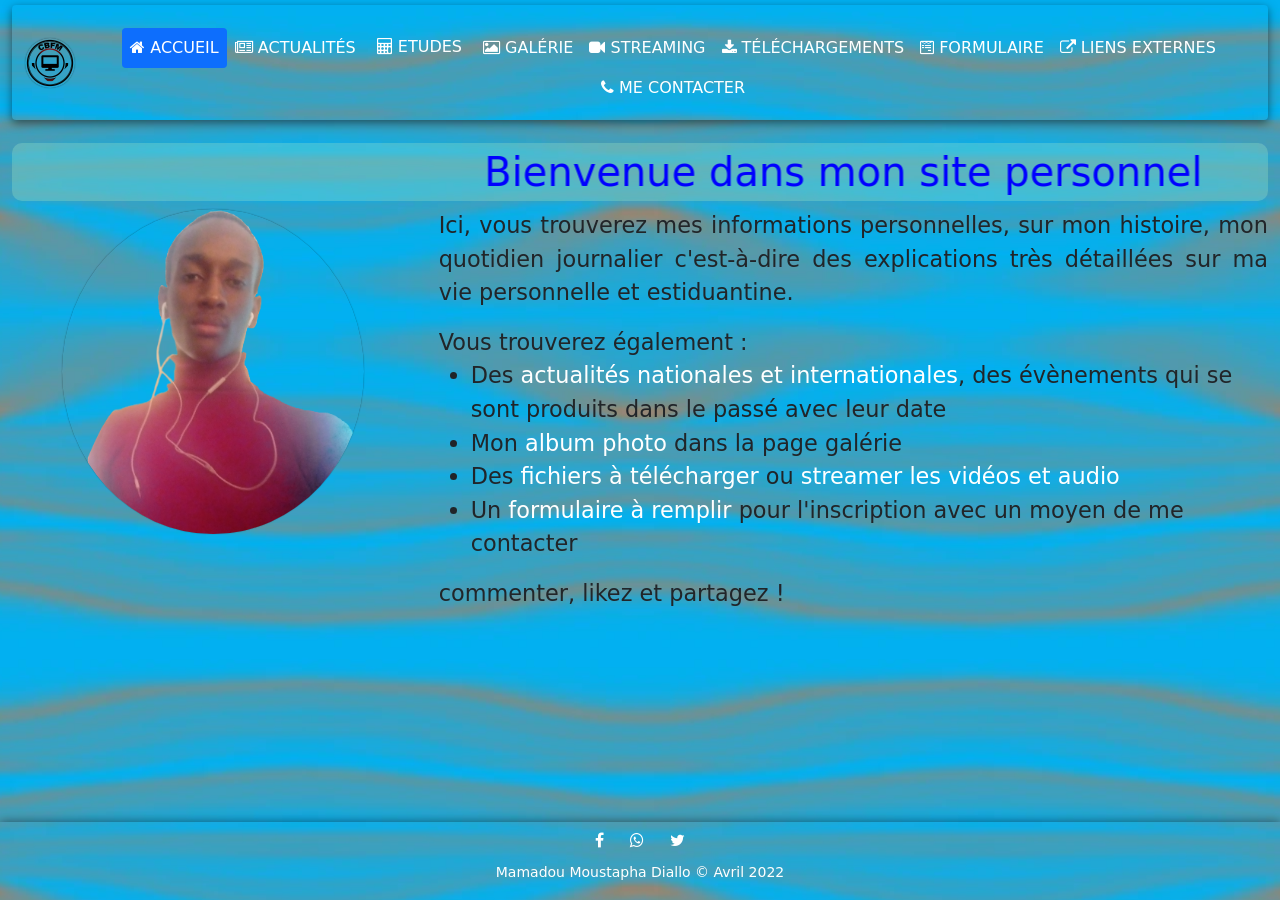
<file: index.html>
<!DOCTYPE html>
<html lang="en">
<head>
    <meta charset="UTF-8">
    <meta http-equiv="X-UA-Compatible" content="IE=edge">
    <meta name="viewport" content="width=device-width, initial-scale=1.0">
    <link rel="shortcut icon" href="images/logo.png" type="image/x-icon">

    <link rel="stylesheet" href="css/bootstrap.css">
    <link rel="stylesheet" href="css/all.css">
    <link rel="stylesheet" href="css/font-awesome.min.css">
    <link rel="stylesheet" href="css/common.css">
    <link rel="stylesheet" href="css/index.css">
    <title>Accueil</title>
</head>
<body>
    <header class="container-fluid fixed-top">
        <nav class="navbar navbar-expand-md">
            <!-- button d'toggle du menu -->
            <div class="navbar-brand"><div><img src="images/logo.png" width="50"></div></div>
            <button class="align-self-center btn navbar-toggler" data-bs-target="#navigationPanel" data-bs-toggle="collapse" aria-expanded="false"><i class="fa fa-bars"></i></button>
            <!-- menu de navigation -->
            <ul class="nav navbar-nav collapse navbar-collapse nav-pills justify-content-md-center flex-xs-nowrap align-items-start" id="navigationPanel">
                <li class="nav-item"><a href="pages/index.html" class="nav-link active"><i class="fa fa-home"></i> Accueil</a></li>
                <li class="nav-item"><a href="pages/actualites.html" class="nav-link"><i class="fa fa-newspaper-o"></i> Actualités</a></li>
                <li class="nav-item">
                    <div class="dropdown">
                        <button class="btn dropdown-" role="button" data-bs-toggle="dropdown" aria-expanded="false" aria-haspopup="true"><i class="fa fa-calculator"></i> Etudes</button>
                        <div class="dropdown-menu megamenu">
                            <a href="pages/vie_estudiantine.html" class="dropdown-item"><i class="fa fa-group"></i> Vie estudiantine</a>
                            <a href="pages/etudes_experiences.html" class="dropdown-item"><i class="fa fa-user-graduate"></i> Etudes et expériences</a>
                            <a href="pages/progression.html" class="dropdown-item"><i class="fa fa-accessible-icon"></i> Progression</a>
                        </div>
                    </div>
                </li>
                <li class="nav-item"><a href="pages/galerie.html" class="nav-link"><i class="fa fa-photo"></i> Galérie</a></li>
                <li class="nav-item"><a href="pages/audio_visuel.html" class="nav-link"><i class="fa fa-video-camera"></i> Streaming</a></li>
                <li class="nav-item"><a href="pages/telecharger.html" class="nav-link"><i class="fa fa-download"></i> Téléchargements</a></li>
                <li class="nav-item"><a href="pages/formulaire.html" class="nav-link"><i class="fa fa-wpforms"></i> Formulaire</a></li>
                <li class="nav-item"><a href="pages/liens.html" class="nav-link"><i class="fa fa-external-link"></i> Liens externes</a></li>
                <li class="nav-item"><a href="pages/contact.html" class="nav-link"><i class="fa fa-phone"></i> Me contacter</a></li>
            </ul>
        </nav>
    </header>
    <main class="container-fluid">
        <div>
            <h1><marquee behavior="alternate" direction="">Bienvenue dans mon site personnel</marquee></h1>
        </div>
        <div class="row">
            <div class="col-lg-4 profile">
                <img class="d-sm-none w-50" src="images/profile.png" alt="Mamadou Moustapha Diallo">
                <img class="d-none d-sm-block d-lg-none w-25" src="images/profile.png" alt="Mamadou Moustapha Diallo">
                <img class="d-none d-lg-block w-75" src="images/profile.png" alt="Mamadou Moustapha Diallo">
                
            </div>
            <div class="col-lg-8">
                <p>Ici, vous trouverez mes informations personnelles, sur mon histoire, mon quotidien journalier c'est-à-dire des explications très détaillées sur ma vie personnelle et estiduantine.</p>
                Vous trouverez également : 
                <ul class="list">
                    <li>Des <a href="pages/actualites.html">actualités nationales et internationales</a>, des évènements qui se sont produits dans le passé avec leur date</li>
                    <li>Mon <a href="pages/galerie.html">album photo</a> dans la page galérie</li>
                    <li>Des <a href="pages/telecharger.html">fichiers à télécharger</a> ou <a href="pages/audio_visuel.html">streamer les vidéos et audio</a></li>
                    <li>Un <a href="pages/formulaire.html">formulaire à remplir</a> pour l'inscription avec un moyen de me contacter</li>
                </ul>
                 <p>commenter, likez et partagez !</p>
            </div>
        </div>
        
    </main>
    <footer class="container-fluid">
        <div class="container">
            <div class="d-flex justify-content-center">
                <a target="_blank" href="http://facebook.com/moustaphaotf" class="btn"><i class="fa fa-facebook"></i></a>
                <a target="_blank" href="http://wa.me/qr/R5YHMIT6R3DB8O1" class="btn"><i class="fa fa-whatsapp"></i></a>
                <a target="_blank" href="http://twitter.com/sumptring" class="btn"><i class="fa fa-twitter"></i></a>
            </div>
            <div class="d-flex justify-content-center align-items center">
                <p><small>Mamadou Moustapha Diallo &copy; Avril 2022</small></p>
            </div>
        </div>
    </footer>
    <div class="goto-top"><button class="btn" role="button"><i class="fa fa-angle-double-up"></i></button></div>

    <script src="js/jquery-3.6.0.js"></script>
    <script src="js/bootstrap.js"></script>
    <script src="js/script.js"></script>
</body>
</html>
</file>
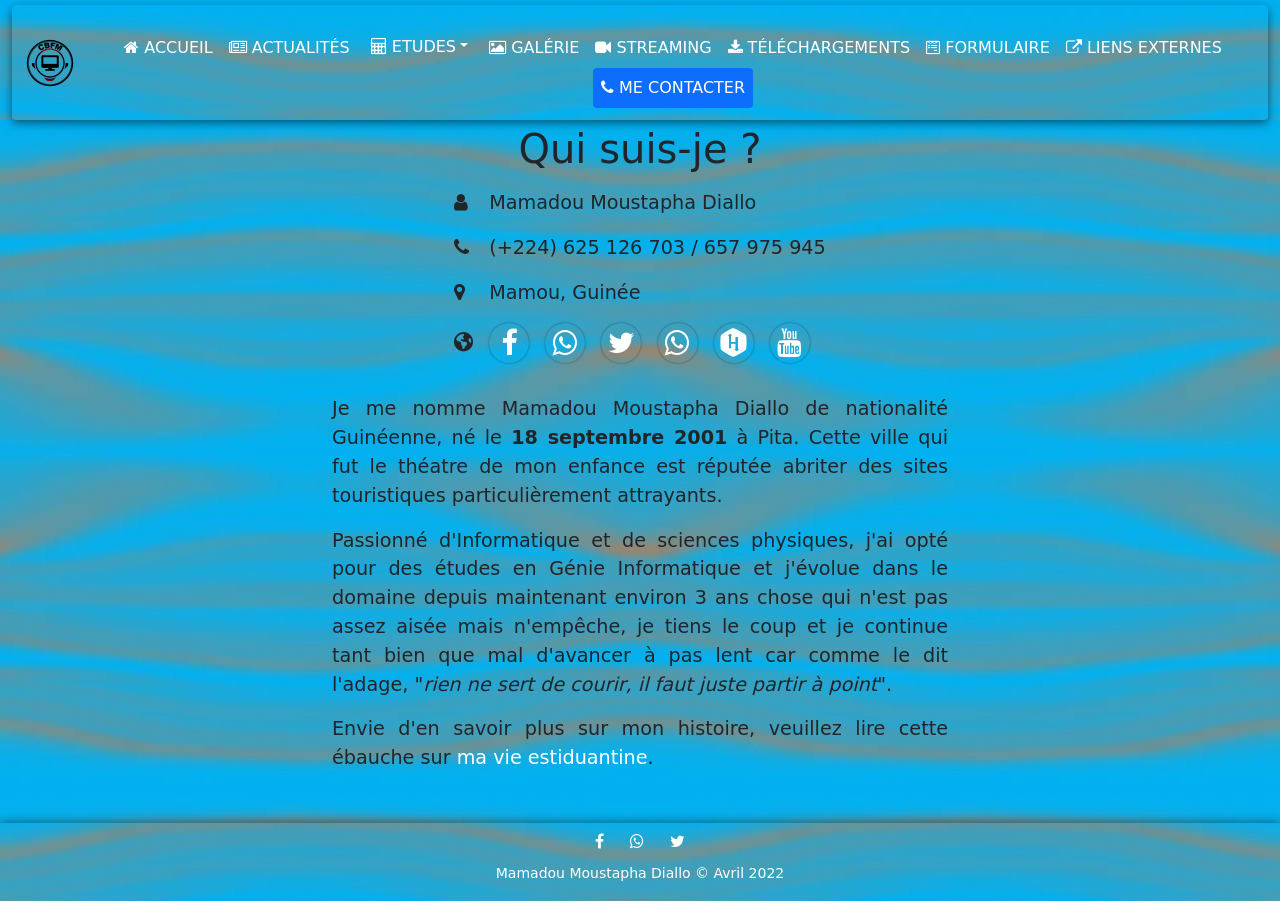
<file: pages/contact.html>
<!DOCTYPE html>
<html lang="en">
<head>
    <meta charset="UTF-8">
    <meta http-equiv="X-UA-Compatible" content="IE=edge">
    <meta name="viewport" content="width=device-width, initial-scale=1.0">
    <link rel="shortcut icon" href="../images/favicons/phone.png" type="image/x-icon">

    <link rel="stylesheet" href="../css/bootstrap.css">
    <link rel="stylesheet" href="../css/all.css">
    <link rel="stylesheet" href="../css/font-awesome.min.css">
    <link rel="stylesheet" href="../css/common.css">
    <link rel="stylesheet" href="../css/contact.css">
    <title>Contactez-moi</title>
</head>
<body>
    <header class="container-fluid fixed-top">
        <nav class="navbar navbar-expand-md">
            <div class="navbar-brand"><img src="../images/logo.png" width="50" alt=""></div>
            <!-- button d'toggle du menu -->
            <button class="align-self-start btn navbar-toggler" data-bs-target="#navigationPanel" data-bs-toggle="collapse" aria-expanded="false"><i class="fa fa-bars"></i></button>

            <!-- menu de navigation -->
            <ul class="nav navbar-nav collapse navbar-collapse nav-pills justify-content-md-center flex-xs-nowrap align-items-start" id="navigationPanel">
                <li class="nav-item"><a href="../index.html" class="nav-link"><i class="fa fa-home"></i> Accueil</a></li>
                <li class="nav-item"><a href="actualites.html" class="nav-link"><i class="fa fa-newspaper-o"></i> Actualités</a></li>
                <li class="nav-item">
                    <div class="dropdown">
                        <button class="btn dropdown-toggle" role="button" data-bs-toggle="dropdown" aria-expanded="false" aria-haspopup="true"><i class="fa fa-calculator"></i> Etudes</button>
                        <div class="dropdown-menu megamenu">
                            <a href="vie_estudiantine.html" class="dropdown-item"><i class="fa fa-group"></i> Vie estudiantine</a>
                            <a href="etudes_experiences.html" class="dropdown-item"><i class="fa fa-user-graduate"></i> Etudes et expériences</a>
                            <a href="progression.html" class="dropdown-item"><i class="fa fa-accessible-icon"></i> Progression</a>
                        </div>
                    </div>
                    
                </li>
                <li class="nav-item"><a href="galerie.html" class="nav-link"><i class="fa fa-photo"></i> Galérie</a></li>
                <li class="nav-item"><a href="audio_visuel.html" class="nav-link"><i class="fa fa-video-camera"></i> Streaming</a></li>
                <li class="nav-item"><a href="telecharger.html" class="nav-link"><i class="fa fa-download"></i> Téléchargements</a></li>
                <li class="nav-item"><a href="formulaire.html" class="nav-link"><i class="fa fa-wpforms"></i> Formulaire</a></li>
                <li class="nav-item"><a href="liens.html" class="nav-link"><i class="fa fa-external-link"></i> Liens externes</a></li>
                <li class="nav-item"><a href="contact.html" class="nav-link active"><i class="fa fa-phone"></i> Me contacter</a></li>
            </ul>
        </nav>
    </header>
    <main class="container-fluid">
        <div class="row">
            <div class="offset-sm-2 col-sm-8 offset-lg-3 col-lg-6 d-flex flex-column align-items-center justify-content-center">
                <h1>Qui suis-je ?</h1>
                <table class="table">
                    <tr>
                        <td><i class="fa fa-user"></i></td>
                        <td>Mamadou Moustapha Diallo</td>
                    </tr>
                    <tr>
                        <td><i class="fa fa-phone"></i></td>
                        <td>(+224) 625 126 703 / 657 975 945</td>
                    </tr>
                    <tr>
                        <td><i class="fa fa-map-marker"></i></td>
                        <td>Mamou, Guinée</td>
                    </tr>
                    <tr>
                        <td><i class="fa fa-earth"></i></td>
                        <td class="reseaux">
                            <a target="_blank" class="btn" href="http://facebook.com/moustaphaotf"><i class="fa fa-facebook-f"></i></a>
                            <a target="_blank" class="btn" href="http://wa.me/qr/R5YHMIT6R3DB8O1"><i class="fa fa-whatsapp"></i></a>
                            <a target="_blank" class="btn" href="http://twitter.com/sumptring"><i class="fa fa-twitter"></i></a>
                            <a target="_blank" class="btn" href="http://wa.me/qr/R5YHMIT6R3DB8O1"><i class="fa fa-whatsapp"></i></a>
                            <a target="_blank" class="btn" href="http://hackerrank.com/sumptring"><i class="fa fa-hackerrank"></i></a>
                            <a target="_blank" class="btn" href="http://youtube.com/channel/UCf9JPOTQ2QUDels4JzWEiw"><i class="fa fa-youtube"></i></a>
                        </td>
                    </tr>
                </table>
                <div class="resume py-4">
                    <p>
                        Je me nomme Mamadou Moustapha Diallo de nationalité Guinéenne, né le <strong>18 septembre 2001</strong> à Pita.
                        Cette ville qui fut le théatre de mon enfance est réputée abriter des sites touristiques particulièrement attrayants.
                    </p>
                    <p>
                        Passionné d'Informatique et de sciences physiques, j'ai opté pour des études en Génie Informatique et j'évolue dans le domaine
                        depuis maintenant environ 3 ans chose qui n'est pas assez aisée mais n'empêche, je tiens le coup et je
                        continue tant bien que mal d'avancer à pas lent car comme le dit l'adage, "<em>rien ne sert de courir, il faut juste partir à point</em>".
                    </p>
                    <p>
                        Envie d'en savoir plus sur mon histoire, veuillez lire cette ébauche sur <a href="vie_estudiantine.html">ma vie estiduantine</a>.
                    </p>
                </div>
            </div>
        </div>
    </main>
    <footer class="container-fluid">
        <div class="container">
            <div class="d-flex justify-content-center">
                <a target="_blank" href="http://facebook.com/moustaphaotf" class="btn"><i class="fa fa-facebook"></i></a>
                <a target="_blank" href="http://wa.me/qr/R5YHMIT6R3DB8O1" class="btn"><i class="fa fa-whatsapp"></i></a>
                <a target="_blank" href="http://twitter.com/sumptring" class="btn"><i class="fa fa-twitter"></i></a>
            </div>
            <div class="d-flex justify-content-center align-items center">
                <p><small>Mamadou Moustapha Diallo &copy; Avril 2022</small></p>
            </div>
        </div>
    </footer>
    <div class="goto-top"><a href="#" class="btn" role="button"><i class="fa fa-angle-double-up"></i></a></div>
    
    <script src="../js/jquery-3.6.0.js"></script>
    <script src="../js/bootstrap.min.js"></script>
    <script src="../js/script.js"></script>
</body>
</html>
</file>
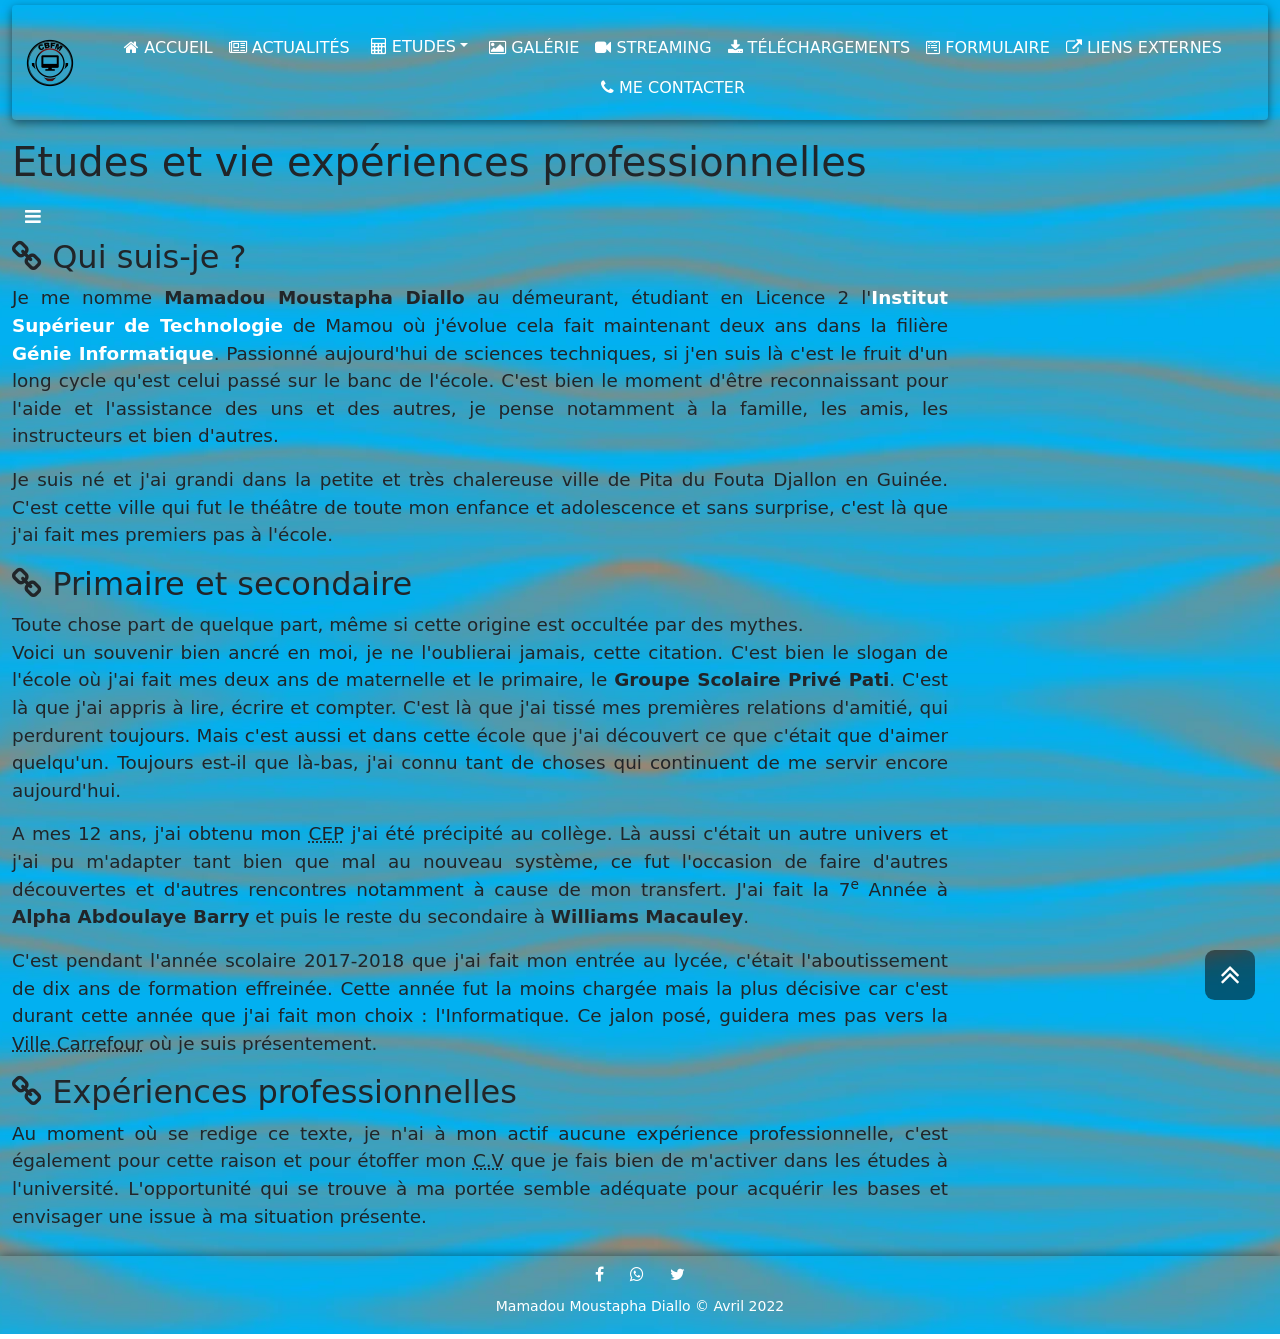
<file: pages/etudes_experiences.html>
<!DOCTYPE html>
<html lang="en">
<head>
    <meta charset="UTF-8">
    <meta http-equiv="X-UA-Compatible" content="IE=edge">
    <meta name="viewport" content="width=device-width, initial-scale=1.0">
    <link rel="shortcut icon" href="../images/favicons/user-graduate.png" type="image/x-icon">

    <link rel="stylesheet" href="../css/bootstrap.css">
    <link rel="stylesheet" href="../css/all.css">
    <link rel="stylesheet" href="../css/font-awesome.min.css">
    <link rel="stylesheet" href="../css/common.css">
    <title>Etudes et vie professionnelle</title>
</head>
<body>
	<header class="container-fluid fixed-top">
		<nav class="navbar navbar-expand-md">
				<div class="navbar-brand"><img src="../images/logo.png" width="50" alt=""></div>
				<!-- button d'toggle du menu -->
				<button class="align-self-start btn navbar-toggler" data-bs-target="#navigationPanel" data-bs-toggle="collapse" aria-expanded="false"><i class="fa fa-bars"></i></button>

				<!-- menu de navigation -->
				<ul class="nav navbar-nav collapse navbar-collapse nav-pills justify-content-md-center flex-xs-nowrap align-items-start" id="navigationPanel">
						<li class="nav-item"><a href="../index.html" class="nav-link"><i class="fa fa-home"></i> Accueil</a></li>
						<li class="nav-item"><a href="actualites.html" class="nav-link"><i class="fa fa-newspaper-o"></i> Actualités</a></li>
						<li class="nav-item">
								<div class="dropdown">
										<button class="btn dropdown-toggle" role="button" data-bs-toggle="dropdown" aria-expanded="false" aria-haspopup="true"><i class="fa fa-calculator"></i> Etudes</button>
										<div class="dropdown-menu megamenu">
												<a href="vie_estudiantine.html" class="dropdown-item"><i class="fa fa-group"></i> Vie estudiantine</a>
												<a href="etudes_experiences.html" class="dropdown-item active"><i class="fa fa-user-graduate"></i> Etudes et expériences</a>
												<a href="progression.html" class="dropdown-item"><i class="fa fa-accessible-icon"></i> Progression</a>
										</div>
								</div>
								
						</li>
						<li class="nav-item"><a href="galerie.html" class="nav-link"><i class="fa fa-photo"></i> Galérie</a></li>
						<li class="nav-item"><a href="audio_visuel.html" class="nav-link"><i class="fa fa-video-camera"></i> Streaming</a></li>
						<li class="nav-item"><a href="telecharger.html" class="nav-link"><i class="fa fa-download"></i> Téléchargements</a></li>
						<li class="nav-item"><a href="formulaire.html" class="nav-link"><i class="fa fa-wpforms"></i> Formulaire</a></li>
						<li class="nav-item"><a href="liens.html" class="nav-link"><i class="fa fa-external-link"></i> Liens externes</a></li>
						<li class="nav-item"><a href="contact.html" class="nav-link"><i class="fa fa-phone"></i> Me contacter</a></li>
				</ul>
		</nav>
	</header>
    <main class="container-fluid">
			<h1>Etudes et vie expériences professionnelles</h1>
			<!-- menu -->
			<div class="d-flex">
				<button class="btn btn-menu" role="button" aria-expanded="false" data-bs-toggle="collapse" data-bs-target="#menu"><i class="fa fa-bars"></i></button>
				<ul class="menu nav navbar-nav collapse" id="menu">
					<li class="nav-item"><a href="#presentation" class="nav-link"><i class="fa fa-angle-right"></i> Présentation</a></li>
					<li class="nav-item"><a href="#primaire_secondaire" class="nav-link"><i class="fa fa-angle-right"></i> Primaire et Secondaire</a></li>
					<li class="nav-item"><a href="#experiences" class="nav-link"><i class="fa fa-angle-right"></i> Vie professionnelle</a></li>
				</ul>
			</div>
			<div class="row" id="presentation">
					<h2><i class="fa fa-link"></i> Qui suis-je ?</h2>
					<div class="col-lg-9">
							<p>
								Je me nomme <strong>Mamadou Moustapha Diallo</strong> au démeurant, étudiant en Licence 2 l'<strong><a href="http://istmamou.org">Institut Supérieur de Technologie</a></strong> de Mamou où j'évolue cela 
								fait maintenant deux ans dans la filière <strong><a href="http://www.wikipedia.org/wiki/genie_informatique">Génie Informatique</a></strong>. Passionné aujourd'hui de sciences techniques, si j'en suis là
								c'est le fruit d'un long cycle qu'est celui passé sur le banc de l'école. C'est bien le moment d'être reconnaissant pour l'aide et l'assistance des uns et des autres, je pense notamment à la famille, les amis, les instructeurs et bien d'autres.
							</p>
							<p>
								Je suis né et j'ai grandi dans la petite et très chalereuse ville de Pita du Fouta Djallon en Guinée. C'est cette ville qui fut le théâtre de toute mon enfance et adolescence et sans surprise, c'est là que j'ai fait mes premiers pas à l'école.
							</p>
					</div>
					<aside class="col-lg-3">

					</aside>
			</div> 
			<div class="row" id="primaire_secondaire">
				<h2><i class="fa fa-link"></i> Primaire et secondaire</h2>
				<div class="col-lg-9">
					<p>
						Toute chose part de quelque part, même si cette origine est occultée par des mythes.<br>
						Voici un souvenir bien ancré en moi, je ne l'oublierai jamais, cette citation. C'est bien le slogan de l'école où j'ai fait mes deux ans de maternelle et le primaire, le
						<strong>Groupe Scolaire Privé Pati</strong>. C'est là que j'ai appris à lire, écrire et compter. C'est là que j'ai tissé mes premières relations d'amitié, qui perdurent toujours.
						Mais c'est aussi et dans cette école que j'ai découvert ce que c'était que d'aimer quelqu'un. Toujours est-il que là-bas, j'ai connu tant de choses qui continuent de me servir encore aujourd'hui.
					</p>
					<p>
						A mes 12 ans, j'ai obtenu mon <abbr class="" title="Certificat d'Etudes Primaires">CEP</abbr> j'ai été précipité au collège. Là aussi c'était un autre univers et j'ai pu m'adapter tant bien que mal au nouveau système,
						ce fut l'occasion de faire d'autres découvertes et d'autres rencontres notamment à cause de mon transfert. J'ai fait la 7<sup>e</sup> Année à <strong>Alpha Abdoulaye Barry</strong> et puis le reste du
						secondaire à <strong>Williams Macauley</strong>.
					</p>
					<p>
						C'est pendant l'année scolaire 2017-2018 que j'ai fait mon entrée au lycée, c'était l'aboutissement de dix ans de formation effreinée. Cette année fut la moins chargée mais la plus décisive car c'est durant cette année
						que j'ai fait mon choix : l'Informatique. Ce jalon posé, guidera mes pas vers la <abbr title="Ville de Mamou">Ville Carrefour</abbr> où je suis présentement.
					</p>
				</div>
			
				<aside class="col-lg-3"></aside>
			</div>
			<div class="row" id="experiences">
				<h2><i class="fa fa-link"></i> Expériences professionnelles</h2>
				<div class="col-lg-9">
						<p>
							Au moment où se redige ce texte, je n'ai à mon actif aucune expérience professionnelle, c'est également pour cette raison et pour étoffer mon <abbr title="Curriculum Vitae">C.V</abbr> que je fais bien de m'activer dans
							les études à l'université. L'opportunité qui se trouve à ma portée semble adéquate pour acquérir les bases et envisager une issue à ma situation présente.
						</p>
				</div>
				<aside class="col-lg-3"></aside>
			</div>
    </main>
    <footer class="container-fluid">
			<div class="container">
					<div class="d-flex justify-content-center">
							<a target="_blank" href="http://facebook.com/moustaphaotf" class="btn"><i class="fa fa-facebook"></i></a>
							<a target="_blank" href="http://wa.me/qr/R5YHMIT6R3DB8O1" class="btn"><i class="fa fa-whatsapp"></i></a>
							<a target="_blank" href="http://twitter.com/sumptring" class="btn"><i class="fa fa-twitter"></i></a>
					</div>
					<div class="d-flex justify-content-center align-items center">
							<p><small>Mamadou Moustapha Diallo &copy; Avril 2022</small></p>
					</div>
			</div>
		</footer>
    <div class="goto-top"><a href="#" class="btn" role="button"><i class="fa fa-angle-double-up"></i></a></div>
    
    <script src="../js/jquery-3.6.0.js"></script>
    <script src="../js/bootstrap.min.js"></script>
    <script src="../js/script.js"></script>
</body>
</html>
</file>
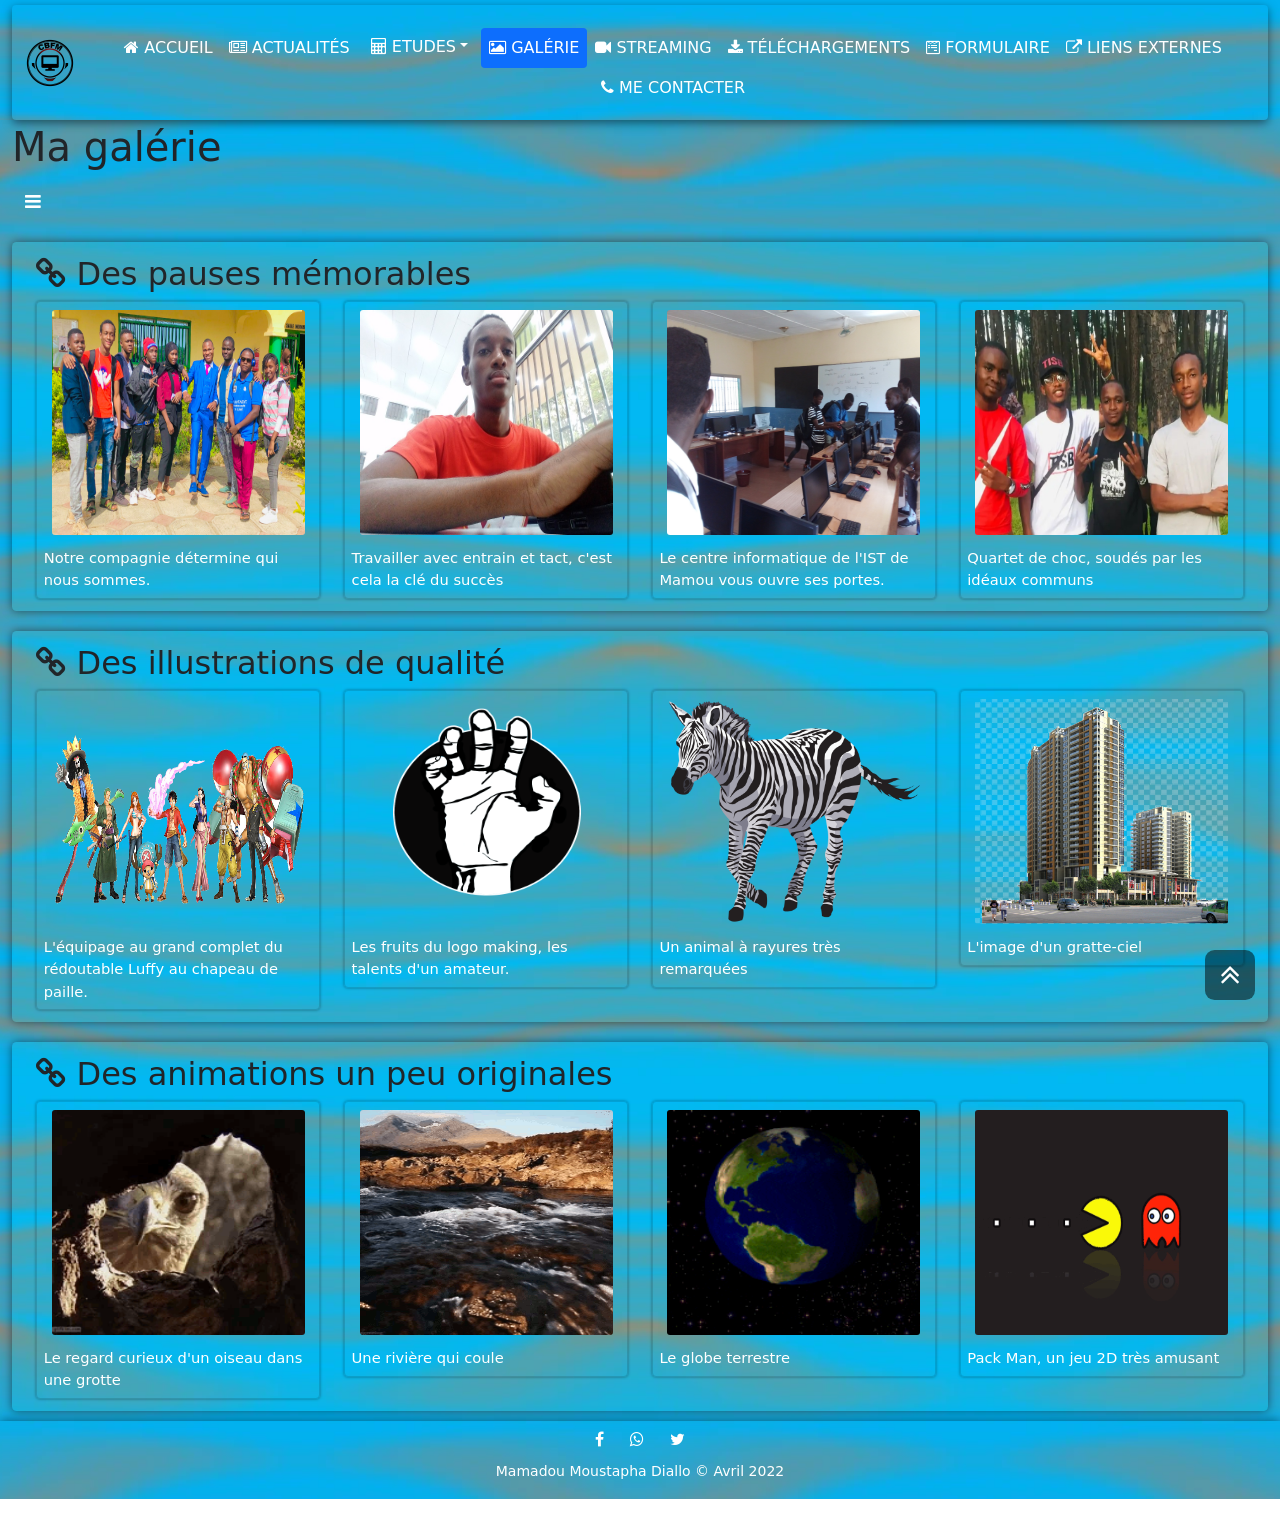
<file: pages/galerie.html>
<!DOCTYPE html>
<html lang="en">
<head>
    <meta charset="UTF-8">
    <meta http-equiv="X-UA-Compatible" content="IE=edge">
    <meta name="viewport" content="width=device-width, initial-scale=1.0">
    <link rel="shortcut icon" href="../images/favicons/images.png" type="image/x-icon">
    
    <link rel="stylesheet" href="../css/bootstrap.css">
    <link rel="stylesheet" href="../css/all.css">
    <link rel="stylesheet" href="../css/font-awesome.min.css">
    <link rel="stylesheet" href="../css/common.css">
    <title>Ma galérie photo</title>
</head>
<body>
  <header class="container-fluid fixed-top">
    <nav class="navbar navbar-expand-md">
        <div class="navbar-brand"><img src="../images/logo.png" width="50" alt=""></div>
        <!-- button d'toggle du menu -->
        <button class="align-self-start btn navbar-toggler" data-bs-target="#navigationPanel" data-bs-toggle="collapse" aria-expanded="false"><i class="fa fa-bars"></i></button>

        <!-- menu de navigation -->
        <ul class="nav navbar-nav collapse navbar-collapse nav-pills justify-content-md-center flex-xs-nowrap align-items-start" id="navigationPanel">
            <li class="nav-item"><a href="../index.html" class="nav-link"><i class="fa fa-home"></i> Accueil</a></li>
            <li class="nav-item"><a href="actualites.html" class="nav-link"><i class="fa fa-newspaper-o"></i> Actualités</a></li>
            <li class="nav-item">
                <div class="dropdown">
                    <button class="btn dropdown-toggle" role="button" data-bs-toggle="dropdown" aria-expanded="false" aria-haspopup="true"><i class="fa fa-calculator"></i> Etudes</button>
                    <div class="dropdown-menu megamenu">
                        <a href="vie_estudiantine.html" class="dropdown-item"><i class="fa fa-group"></i> Vie estudiantine</a>
                        <a href="etudes_experiences.html" class="dropdown-item"><i class="fa fa-user-graduate"></i> Etudes et expériences</a>
                        <a href="progression.html" class="dropdown-item"><i class="fa fa-accessible-icon"></i> Progression</a>
                    </div>
                </div>
                
            </li>
            <li class="nav-item"><a href="galerie.html" class="nav-link active"><i class="fa fa-photo"></i> Galérie</a></li>
            <li class="nav-item"><a href="audio_visuel.html" class="nav-link"><i class="fa fa-video-camera"></i> Streaming</a></li>
            <li class="nav-item"><a href="telecharger.html" class="nav-link"><i class="fa fa-download"></i> Téléchargements</a></li>
            <li class="nav-item"><a href="formulaire.html" class="nav-link"><i class="fa fa-wpforms"></i> Formulaire</a></li>
            <li class="nav-item"><a href="liens.html" class="nav-link"><i class="fa fa-external-link"></i> Liens externes</a></li>
            <li class="nav-item"><a href="contact.html" class="nav-link"><i class="fa fa-phone"></i> Me contacter</a></li>
        </ul>
    </nav>
  </header>
  <main class="container-fluid">
      <h1>Ma galérie</h1>
      <!-- On prépare la fenêtre d'affichage des image en plein écran -->
      <div class="modal fade" tabindex="-1" id="fenetreAffichage">
        <div class="modal-dialog modal-dialog-centered modal-dialog-scrollable modal-lg">
          <div class="modal-content">
            <div class="modal-header">
              <h4 class="modal-title "></h4>
              <a class="btn btn-close" data-bs-dismiss="modal"></a>
            </div>
            <div class="modal-body"></div>
          </div>
        </div>
      </div>

      <div class="d-flex">
        <button class="btn btn-menu" role="button" data-bs-toggle="collapse" data-bs-target="#menu"><i class="fa fa-bars"></i></button>
        <ul class="nav navbar-nav menu collapse" id="menu">
          <li class="nav-item"><a href="#jpeg" class="nav-link"><i class="fa fa-angle-right"></i> Photos</a></li>
          <li class="nav-item"><a href="#png" class="nav-link"><i class="fa fa-angle-right"></i> Illustrations</a></li>
          <li class="nav-item"><a href="#gif" class="nav-link"><i class="fa fa-angle-right"></i> Images animées</a></li>
        </ul>
      </div>
      <div class="album">
          <div class="container-fluid">
            <div class="row" id="jpeg">
              <h2><i class="fa fa-link"></i> Des pauses mémorables</h2>
              <div class="col-sm-6 col-md-4 col-lg-3">
                <div class="card">
                  <a class="btn" target="_blank"><img src="../images/galerie/copains.jpeg" alt="Mes amis et moi" width="95%" height="225" class="card-img"></a>
                  <div class="card-body">
                    <p class="card-text">Notre compagnie détermine qui nous sommes.</p>
                  </div>
                </div>
              </div>
              <div class="col-sm-6 col-md-4 col-lg-3">
                <div class="card">
                  <a class="btn"  target="_blank"><img src="../images/galerie/heure de travail.jpg" alt="Mamadou Moustapha Diallo" width="95%" height="225" class="card-img"></a>
                  <div class="card-body">
                    <p class="card-text">Travailler avec entrain et tact, c'est cela la clé du succès</p>
                  </div>
                </div>
              </div>
              <div class="col-sm-6 col-md-4 col-lg-3">
                <div class="card">
                  <a class="btn" target="_blank"><img src="../images//galerie/cleaning_cyber.jpg" alt="Mamadou Moustapha Diallo" width="95%" height="225" class="card-img"></a>
                  <div class="card-body">
                    <p class="card-text">Le centre informatique de l'IST de Mamou vous ouvre ses portes.</p>
                  </div>
                </div>
              </div>
              
              <div class="col-sm-6 col-md-4 col-lg-3">
                <div class="card">
                  <a class="btn" target="_blank"><img src="../images/galerie/quartet.jpg" alt="" height="225" class="card-img"></a>
                  <div class="card-body">
                    <p class="card-text">Quartet de choc, soudés par les idéaux communs</p>
                  </div>
                </div>
              </div>
                
            </div>
            <div class="row" id="png">
              <h2><i class="fa fa-link"></i> Des illustrations de qualité</h2>
              <div class="col-sm-6 col-md-4 col-lg-3">
                <div class="card">
                  <a class="btn" target="_blank"><img src="../images/galerie/mugiwara.png" alt="L'équipage de Luffy au Chappeau de Paille dans l'anime One Piece" width="95%" height="225" class="card-img"></a>
                  <div class="card-body">
                    <p class="card-text">L'équipage au grand complet du rédoutable Luffy au chapeau de paille.</p>
                  </div>
                </div>
              </div>
              <div class="col-sm-6 col-md-4 col-lg-3">
                <div class="card">
                  <a class="btn" target="_blank"><img src="../images/galerie/main.png" alt="L'équipage de Luffy au Chappeau de Paille dans l'anime One Piece" width="95%" height="225" class="card-img"></a>
                  <div class="card-body">
                    <p class="card-text">Les fruits du logo making, les talents d'un amateur.</p>
                  </div>
                </div>
              </div>
              <div class="col-sm-6 col-md-4 col-lg-3">
                <div class="card">
                  <a class="btn" target="_blank"><img src="../images/galerie/zebra.png" alt="Un animal à rayures très remarquées" width="95%" height="225" class="card-img"></a>
                  <div class="card-body">
                    <p class="card-text">Un animal à rayures très remarquées</p>
                  </div>
                </div>
              </div>
              <div class="col-sm-6 col-md-4 col-lg-3">
                <div class="card">
                  <a class="btn" target="_blank"><img src="../images/galerie/skycraper.png" alt="Gratte-ciel" width="95%" height="225" class="card-img"></a>
                  <div class="card-body">
                    <p class="card-text">L'image d'un gratte-ciel</p>
                  </div>
                </div>
              </div>
            </div>
            <div class="row" id="gif">
              <h2><i class="fa fa-link"></i> Des animations un peu originales</h2>
              <div class="col-sm-6 col-md-4 col-lg-3">
                <div class="card">
                  <a class="btn" target="_blank"><img src="../images/galerie/oiseau_regard.gif" alt="Le regard curieux d'un oiseau dans une grotte" width="95%" height="225" class="card-img"></a>
                  <div class="card-body">
                    <p class="card-text">Le regard curieux d'un oiseau dans une grotte</p>
                  </div>
                </div>
              </div>
              <div class="col-sm-6 col-md-4 col-lg-3">
                <div class="card">
                  <a class="btn" target="_blank"><img src="../images/galerie/riviere.gif" alt="Une rivière qui coule" width="95%" height="225" class="card-img"></a>
                  <div class="card-body">
                    <p class="card-text">Une rivière qui coule</p>
                  </div>
                </div>
              </div>
              <div class="col-sm-6 col-md-4 col-lg-3">
                <div class="card">
                  <a class="btn" target="_blank"><img src="../images/galerie/globe.gif" alt="Le globe terrestre" width="95%" height="225" class="card-img"></a>
                  <div class="card-body">
                    <p class="card-text">Le globe terrestre</p>
                  </div>
                </div>
              </div>
              <div class="col-sm-6 col-md-4 col-lg-3">
                <div class="card">
                  <a class="btn" target="_blank"><img src="../images/galerie/packman1.gif" alt="Jeu 2D Pack Man" width="95%" height="225" class="card-img"></a>
                  <div class="card-body">
                    <p class="card-text">Pack Man, un jeu 2D très amusant</p>
                  </div>
                </div>
              </div>
            </div>
          </div>
        </div>
  </main>
  <footer class="container-fluid">
    <div class="container">
        <div class="d-flex justify-content-center">
            <a target="_blank" href="http://facebook.com/moustaphaotf" class="btn"><i class="fa fa-facebook"></i></a>
            <a target="_blank" href="http://wa.me/qr/R5YHMIT6R3DB8O1" class="btn"><i class="fa fa-whatsapp"></i></a>
            <a target="_blank" href="http://twitter.com/sumptring" class="btn"><i class="fa fa-twitter"></i></a>
        </div>
        <div class="d-flex justify-content-center align-items center">
            <p><small>Mamadou Moustapha Diallo &copy; Avril 2022</small></p>
        </div>
    </div>
  </footer> 
  <div class="goto-top"><a href="#" class="btn" role="button"><i class="fa fa-angle-double-up"></i></a></div>
  
  <script src="../js/jquery-3.6.0.js"></script>
  <script src="../js/bootstrap.bundle.min.js"></script>
  <script src="../js/script.js"></script>
</body>
</html>
</file>
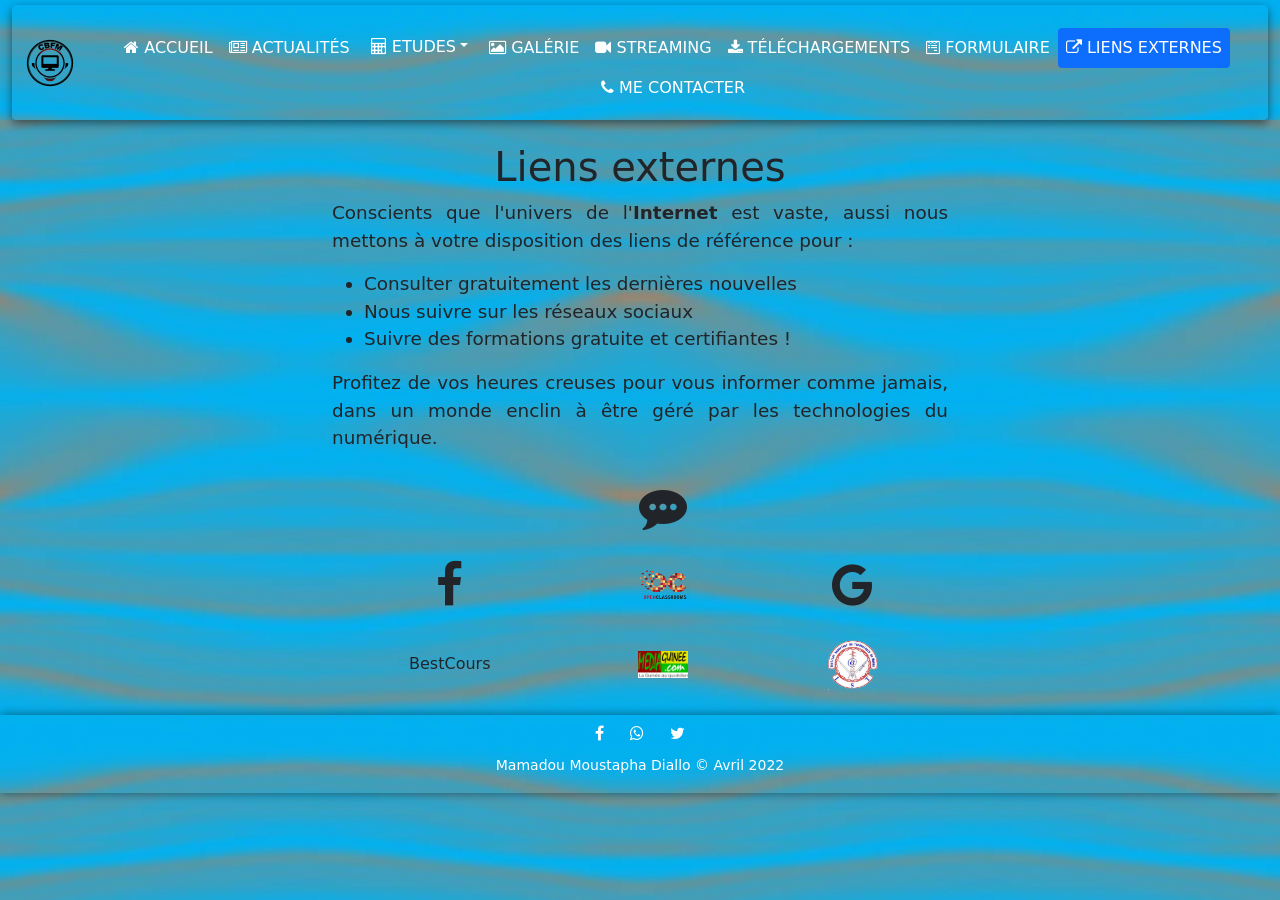
<file: pages/liens.html>
<!DOCTYPE html>
<html lang="en">
<head>
    <meta charset="UTF-8">
    <meta http-equiv="X-UA-Compatible" content="IE=edge">
    <meta name="viewport" content="width=device-width, initial-scale=1.0">
    <link rel="shortcut icon" href="../images/favicons/external-link.png" type="image/x-icon">
    
    <link rel="stylesheet" href="../css/bootstrap.css">
    <link rel="stylesheet" href="../css/all.css">
    <link rel="stylesheet" href="../css/font-awesome.min.css">
    <link rel="stylesheet" href="../css/common.css">
    <link rel="stylesheet" href="../css/liens.css">
    <title>Liens externes</title>
</head>
<body>
    <header class="container-fluid fixed-top">
        <nav class="navbar navbar-expand-md">
            <div class="navbar-brand"><img src="../images/logo.png" width="50" alt=""></div>
            <!-- button d'toggle du menu -->
            <button class="align-self-start btn navbar-toggler" data-bs-target="#navigationPanel" data-bs-toggle="collapse" aria-expanded="false"><i class="fa fa-bars"></i></button>

            <!-- menu de navigation -->
            <ul class="nav navbar-nav collapse navbar-collapse nav-pills justify-content-md-center flex-xs-nowrap align-items-start" id="navigationPanel">
                <li class="nav-item"><a href="../index.html" class="nav-link"><i class="fa fa-home"></i> Accueil</a></li>
                <li class="nav-item"><a href="actualites.html" class="nav-link"><i class="fa fa-newspaper-o"></i> Actualités</a></li>
                <li class="nav-item">
                    <div class="dropdown">
                        <button class="btn dropdown-toggle" role="button" data-bs-toggle="dropdown" aria-expanded="false" aria-haspopup="true"><i class="fa fa-calculator"></i> Etudes</button>
                        <div class="dropdown-menu megamenu">
                            <a href="vie_estudiantine.html" class="dropdown-item"><i class="fa fa-group"></i> Vie estudiantine</a>
                            <a href="etudes_experiences.html" class="dropdown-item"><i class="fa fa-user-graduate"></i> Etudes et expériences</a>
                            <a href="progression.html" class="dropdown-item"><i class="fa fa-accessible-icon"></i> Progression</a>
                        </div>
                    </div>
                    
                </li>
                <li class="nav-item"><a href="galerie.html" class="nav-link"><i class="fa fa-photo"></i> Galérie</a></li>
                <li class="nav-item"><a href="audio_visuel.html" class="nav-link"><i class="fa fa-video-camera"></i> Streaming</a></li>
                <li class="nav-item"><a href="telecharger.html" class="nav-link"><i class="fa fa-download"></i> Téléchargements</a></li>
                <li class="nav-item"><a href="formulaire.html" class="nav-link"><i class="fa fa-wpforms"></i> Formulaire</a></li>
                <li class="nav-item"><a href="liens.html" class="nav-link active"><i class="fa fa-external-link"></i> Liens externes</a></li>
                <li class="nav-item"><a href="contact.html" class="nav-link"><i class="fa fa-phone"></i> Me contacter</a></li>
            </ul>
        </nav>
    </header>
    <main class="container-fluid">
        <div class="row">
            <div class="offset-lg-3 col-lg-6 offset-sm-2 col-sm-8 d-flex flex-column justify-content-center align-items-center">
                <h1>Liens externes</h1>
                <div>
                    <p>Conscients que l'univers de l'<strong>Internet</strong> est vaste, aussi nous mettons à votre disposition des liens  de  référence pour : </p>
                    <ul>
                        <li>Consulter gratuitement les dernières nouvelles</li>
                        <li>Nous suivre sur les réseaux sociaux</li>
                        <li>Suivre des formations gratuite et certifiantes !</li>
                    </ul>
                    <p>Profitez de vos heures creuses pour vous informer comme jamais, dans un monde enclin à être géré par les technologies du numérique.</p>
                </div>
                <table class="table">
                    <tr>
                        <td></td>
                        <td><a class="btn btn-email" role="button" href="mailto:sumptring@gmail.com" target="_blank" title="Envoyez-nous un email"><i class="fa fa-message fa-3x"></i></a></td>
                        <td></td>
                    </tr>
                    <tr>
                        <td><a class="btn" role="button" href="http://www.facebook.com/" target="_blank" title="Facebook"><i class="fa fa-facebook fa-3x text"></i></a></td>
                        <td><a class="btn" role="button" href="http://www.openclassrooms.com" target="_blank" title="Openclassrooms"><img src="../images/openclassrooms.png" src="Logo open classrooms" width="50"></a></td>
                        <td><a class="btn" role="button" href="http://www.google.com" target="_blank" title="Google"><i class="fa fa-google fa-3x"></i></a></td>
                    </tr>
                    <tr>
                        <td><a class="btn" role="button" href="http://www.bestcours.com" target="_blank" title="Best Cours">BestCours</a></td>
                        <td><a class="btn" role="button" href="http://mediaguinee.com" target="_blank" title="Médias Guinée"><img src="../images/mediaguinee.png" alt="Logo medias guinee" width="50"></a></td>
                        <td><a class="btn" role="button" href="http://istmamou.org" target="_blank" title="IST de Mamou"><img src="../images/Logo IST.png" width="50" alt=""></a></td>
                    </tr>
                </table>

            </div>
        </div>
    </main>
    <footer class="container-fluid">
        <div class="container">
            <div class="d-flex justify-content-center">
                <a target="_blank" href="http://facebook.com/moustaphaotf" class="btn"><i class="fa fa-facebook"></i></a>
                <a target="_blank" href="http://wa.me/qr/R5YHMIT6R3DB8O1" class="btn"><i class="fa fa-whatsapp"></i></a>
                <a target="_blank" href="http://twitter.com/sumptring" class="btn"><i class="fa fa-twitter"></i></a>
            </div>
            <div class="d-flex justify-content-center align-items center">
                <p><small>Mamadou Moustapha Diallo &copy; Avril 2022</small></p>
            </div>
        </div>
    </footer>   
    <div class="goto-top"><a href="#" class="btn" role="button"><i class="fa fa-angle-double-up"></i></a></div>
    
    <script src="../js/jquery-3.6.0.js"></script>
    <script src="../js/bootstrap.min.js"></script>
    <script src="../js/script.js"></script>
</body>
</html>
</file>
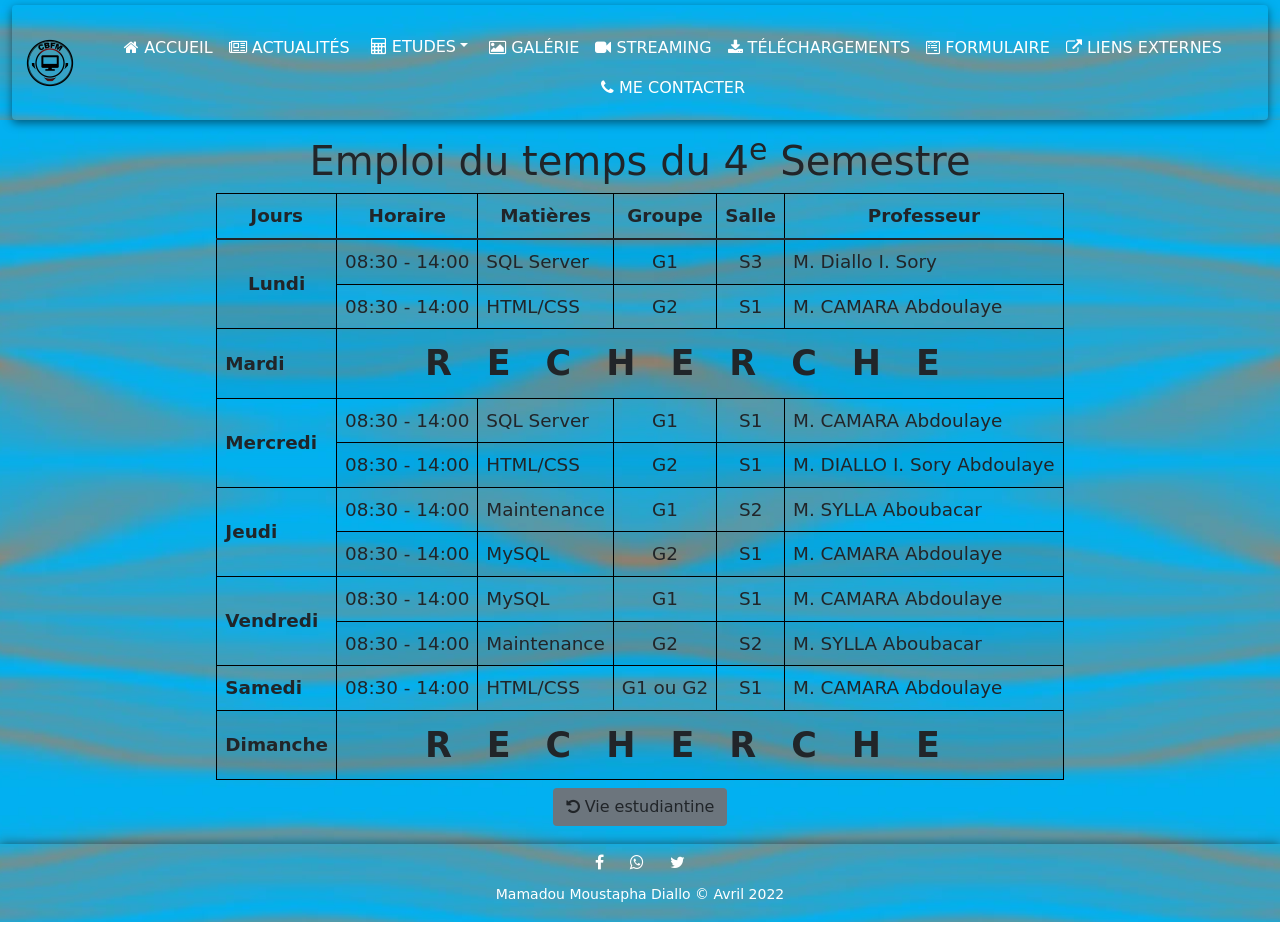
<file: pages/programme_semestre_4.html>
<!-- Bienvenue dans mon site perso : défiler, bande colorée, -->
<!-- Liens de navigation -->
<!--  -->
<!-- date de mise en ligne, prenom et nom en copyright -->

<!DOCTYPE html>
<html lang="en">
<head>
    <meta charset="UTF-8">
    <meta http-equiv="X-UA-Compatible" content="IE=edge">
    <meta name="viewport" content="width=device-width, initial-scale=1.0">
    <link rel="stylesheet" href="../css/bootstrap.css">
    <link rel="stylesheet" href="../css/all.css">
    <link rel="stylesheet" href="../css/font-awesome.min.css">
    <link rel="stylesheet" href="../css/common.css">
    <link rel="stylesheet" href="../css/programme_semestre_4.css">
    <title>Emploi du temps Semestre 4</title>
</head>
<body>
  <header class="container-fluid fixed-top">
    <nav class="navbar navbar-expand-md">
        <div class="navbar-brand"><img src="../images/logo.png" width="50" alt=""></div>
        <!-- button d'toggle du menu -->
        <button class="align-self-start btn navbar-toggler" data-bs-target="#navigationPanel" data-bs-toggle="collapse" aria-expanded="false"><i class="fa fa-bars"></i></button>

        <!-- menu de navigation -->
        <ul class="nav navbar-nav collapse navbar-collapse nav-pills justify-content-md-center flex-xs-nowrap align-items-start" id="navigationPanel">
            <li class="nav-item"><a href="../index.html" class="nav-link"><i class="fa fa-home"></i> Accueil</a></li>
            <li class="nav-item"><a href="actualites.html" class="nav-link"><i class="fa fa-newspaper-o"></i> Actualités</a></li>
            <li class="nav-item">
                <div class="dropdown">
                    <button class="btn dropdown-toggle" role="button" data-bs-toggle="dropdown" aria-expanded="false" aria-haspopup="true"><i class="fa fa-calculator"></i> Etudes</button>
                    <div class="dropdown-menu megamenu">
                        <a href="vie_estudiantine.html" class="dropdown-item active"><i class="fa fa-group"></i> Vie estudiantine</a>
                        <a href="etudes_experiences.html" class="dropdown-item"><i class="fa fa-user-graduate"></i> Etudes et expériences</a>
                        <a href="progression.html" class="dropdown-item"><i class="fa fa-accessible-icon"></i> Progression</a>
                    </div>
                </div>
                
            </li>
            <li class="nav-item"><a href="galerie.html" class="nav-link"><i class="fa fa-photo"></i> Galérie</a></li>
            <li class="nav-item"><a href="audio_visuel.html" class="nav-link"><i class="fa fa-video-camera"></i> Streaming</a></li>
            <li class="nav-item"><a href="telecharger.html" class="nav-link"><i class="fa fa-download"></i> Téléchargements</a></li>
            <li class="nav-item"><a href="formulaire.html" class="nav-link"><i class="fa fa-wpforms"></i> Formulaire</a></li>
            <li class="nav-item"><a href="liens.html" class="nav-link"><i class="fa fa-external-link"></i> Liens externes</a></li>
            <li class="nav-item"><a href="contact.html" class="nav-link"><i class="fa fa-phone"></i> Me contacter</a></li>
        </ul>
    </nav>
  </header>
    <main class="container-fluid">
      <div class="row">
          <h1>Emploi du temps du 4<sup>e</sup> Semestre</h1>
          <div class="d-none d-md-block col-12">
              <table class="table table-bordered table-striped">
                <thead>
                  <tr>
                    <th>Jours</th>
                    <th>Horaire</th>
                    <th>Matières</th>
                    <th>Groupe</th>
                    <th>Salle</th>
                    <th class="professeur">Professeur</th>
                  </tr>
                </thead>
                <tr>
                  <th rowspan="2">Lundi</th>
                  <td class="text-center">08:30 - 14:00</td>
                  <td>SQL Server<br></td>
                  <td class="text-center">G1</td>
                  <td class="text-center">S3</td>
                  <td>M. Diallo I. Sory</td>
                </tr>
                <tr>
                  <td class="text-center">08:30 - 14:00</td>
                  <td>HTML/CSS<br></td>
                  <td class="text-center">G2</td>
                  <td class="text-center">S1</td>
                  <td>M. CAMARA Abdoulaye</td>
                </tr>
                <tr>
                  <th>Mardi</th>
                  <td colspan="5" class="recherche">RECHERCHE</td>
                </tr>
                <tr>
                  <th rowspan="2">Mercredi</th>
                  <td class="text-center">08:30 - 14:00</td>
                  <td>SQL Server<br></td>
                  <td class="text-center">G1</td>
                  <td class="text-center">S1</td>
                  <td>M. CAMARA Abdoulaye</td>
                </tr>
                <tr>
                  <td class="text-center">08:30 - 14:00</td>
                  <td>HTML/CSS<br></td>
                  <td class="text-center">G2</td>
                  <td class="text-center">S1</td>
                  <td>M. DIALLO I. Sory Abdoulaye</td>
                </tr>
                <tr>
                  <th rowspan="2">Jeudi</th>
                  <td class="text-center">08:30 - 14:00</td>
                  <td>Maintenance<br></td>
                  <td class="text-center">G1</td>
                  <td class="text-center">S2</td>
                  <td>M. SYLLA Aboubacar</td>
                </tr>
                <tr>
                  <td class="text-center">08:30 - 14:00</td>
                  <td>MySQL<br></td>
                  <td class="text-center">G2</td>
                  <td class="text-center">S1</td>
                  <td>M. CAMARA Abdoulaye</td>
                </tr>
                <tr>
                  <th rowspan="2">Vendredi</th>
                  <td class="text-center">08:30 - 14:00</td>
                  <td>MySQL<br></td>
                  <td class="text-center">G1</td>
                  <td class="text-center">S1</td>
                  <td>M. CAMARA Abdoulaye</td>
                </tr>
                <tr>
                  <td class="text-center">08:30 - 14:00</td>
                  <td>Maintenance<br></td>
                  <td class="text-center">G2</td>
                  <td class="text-center">S2</td>
                  <td>M. SYLLA Aboubacar</td>
                </tr>
                <tr>
                  <th>Samedi</th>
                  <td class="text-center">08:30 - 14:00</td>
                  <td>HTML/CSS<br></td>
                  <td class="text-center">G1 ou G2</td>
                  <td class="text-center">S1</td>
                  <td>M. CAMARA Abdoulaye</td>
                </tr>
                <tr>
                  <th>Dimanche</th>
                  <td colspan="5" class="recherche">RECHERCHE</td>
                </tr>
            </table>
          </div>
          <div class="d-md-none col-12">
            <table class="table table-bordered table-striped">
              <thead>
                <tr>
                  <th>Jours</th>
                  <th>Horaire</th>
                  <th>Matières</th>
                  <th class="professeur">Professeur</th>
                </tr>
              </thead>
              <tr>
                <th rowspan="2">Lun</th>
                <td class="text-center">08:30 - 14:00</td>
                <td class="text-center">SQL Server<br><span class="badge">(G1, S3)</span></td>
                <td>M. Diallo I. Sory</td>
              </tr>
              <tr>
                <td class="text-center">08:30 - 14:00</td>
                <td class="text-center">HTML/CSS<br><span class="badge">(G2, S1)</span></td>
                <td>M. CAMARA Abdoulaye</td>
              </tr>
              <tr>
                <th>Mar</th>
                <td colspan="3" class="recherche">RECHERCHE</td>
              </tr>
              <tr>
                <th rowspan="2">Mer</th>
                <td class="text-center">08:30 - 14:00</td>
                <td class="text-center">SQL Server<br><span class="badge">(G1, S1)</span></td>
                <td>M. CAMARA Abdoulaye</td>
              </tr>
              <tr>
                <td class="text-center">08:30 - 14:00</td>
                <td class="text-center">HTML/CSS<br><span class="badge">(G2, S1)</span></td>
                <td>M. DIALLO I. Sory Abdoulaye</td>
              </tr>
              <tr>
                <th rowspan="2">Jeu</th>
                <td class="text-center">08:30 - 14:00</td>
                <td class="text-center">Maintenance<br><span class="badge">(G1, S2)</span></td>
                <td>M. SYLLA Aboubacar</td>
              </tr>
              <tr>
                <td class="text-center">08:30 - 14:00</td>
                <td class="text-center">MySQL<br><span class="badge">(G2, S1)</span></td>
                <td>M. CAMARA Abdoulaye</td>
              </tr>
              <tr>
                <th rowspan="2">Ven</th>
                <td class="text-center">08:30 - 14:00</td>
                <td class="text-center">MySQL<br><span class="badge">(G1, S1)</span></td>
                <td>M. CAMARA Abdoulaye</td>
              </tr>
              <tr>
                <td class="text-center">08:30 - 14:00</td>
                <td class="text-center">Maintenance<br><span class="badge">(G2, S2</span></td>
                <td>M. SYLLA Aboubacar</td>
              </tr>
              <tr>
                <th>Sam</th>
                <td class="text-center">08:30 - 14:00</td>
                <td class="text-center">HTML/CSS<br><span class="badge">(G1 ou G2, S2</span></td>
                <td>M. CAMARA Abdoulaye</td>
              </tr>
              <tr>
                <th>Dim</th>
                <td colspan="3" class="recherche">RECHERCHE</td>
              </tr>
            </table>
          </div>
          <div class="d-flex justify-content-center align-items-center">
            <p class="bg-secondary rounded my-2"><a href="vie_estudiantine.html#programme" class="btn"><i class="fa fa-rotate-left"></i> Vie estudiantine</a></p>
          </div>
        
      </div>      
    </main>
    <footer class="container-fluid">
      <div class="container">
          <div class="d-flex justify-content-center">
              <a target="_blank" href="http://facebook.com/moustaphaotf" class="btn"><i class="fa fa-facebook"></i></a>
              <a target="_blank" href="http://wa.me/qr/R5YHMIT6R3DB8O1" class="btn"><i class="fa fa-whatsapp"></i></a>
              <a target="_blank" href="http://twitter.com/sumptring" class="btn"><i class="fa fa-twitter"></i></a>
          </div>
          <div class="d-flex justify-content-center align-items center">
              <p><small>Mamadou Moustapha Diallo &copy; Avril 2022</small></p>
          </div>
      </div>
    </footer> 
    <div class="goto-top"><a href="#" class="btn" role="button"><i class="fa fa-angle-double-up"></i></a></div>
    
    <script src="../js/jquery-3.6.0.js"></script>
    <script src="../js/bootstrap.min.js"></script>
    <script src="../js/script.js"></script>
</body>
</html>
</file>
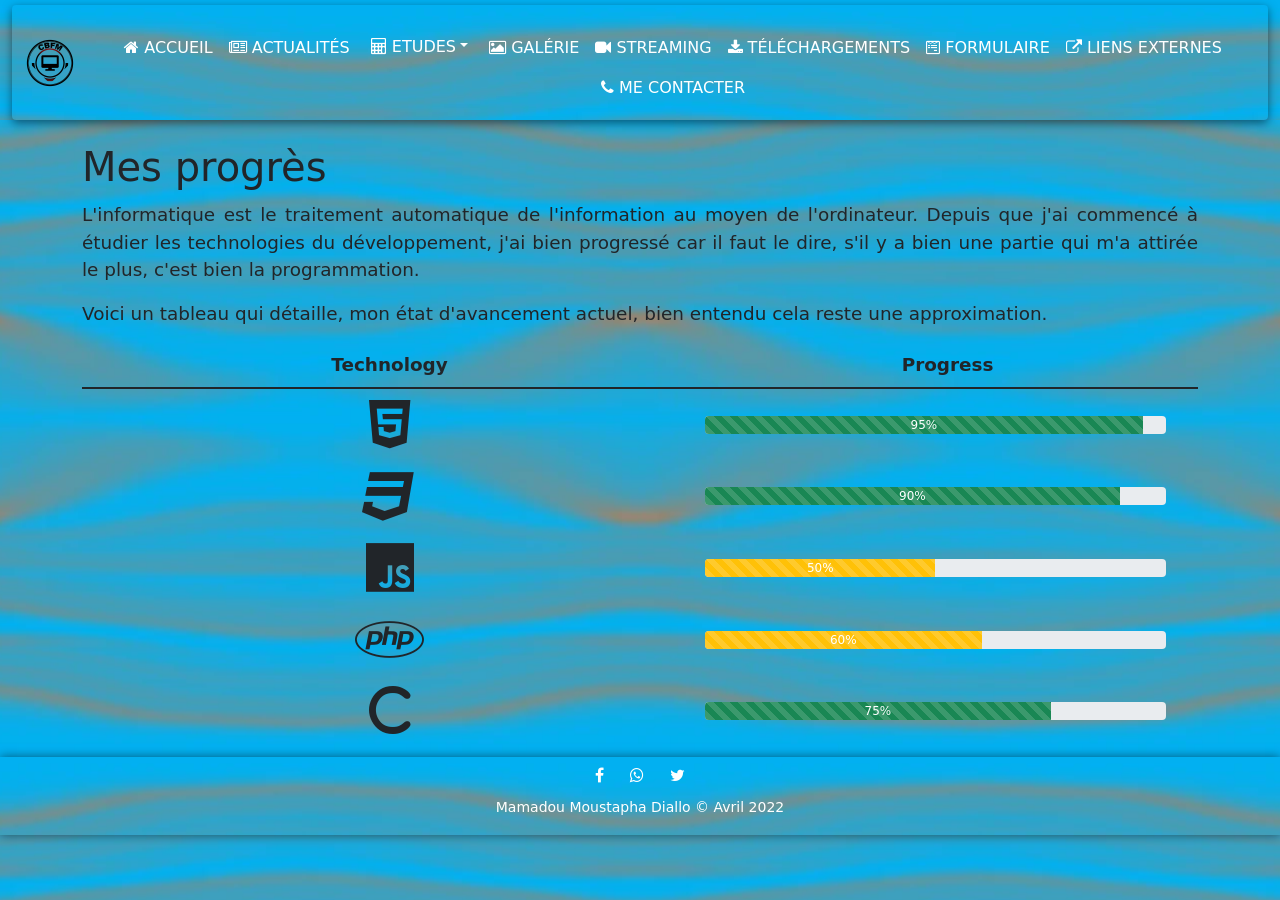
<file: pages/progression.html>
<!DOCTYPE html>
<html lang="en">
<head>
    <meta charset="UTF-8">
    <meta http-equiv="X-UA-Compatible" content="IE=edge">
    <meta name="viewport" content="width=device-width, initial-scale=1.0">
    <link rel="shortcut icon" href="../images/favicons/accessible-icon.png" type="image/x-icon">

    <link rel="stylesheet" href="../css/bootstrap.css">
    <link rel="stylesheet" href="../css/all.css">
    <link rel="stylesheet" href="../css/font-awesome.min.css">
    <link rel="stylesheet" href="../css/common.css">
    <link rel="stylesheet" href="../css/progression.css">
    <title>Mes progressions en technologies de développement</title>
</head>
<body>
    <header class="container-fluid fixed-top">
        <nav class="navbar navbar-expand-md">
						<div class="navbar-brand"><img src="../images/logo.png" width="50" alt=""></div>
            <!-- button d'toggle du menu -->
            <button class="align-self-start btn navbar-toggler" data-bs-target="#navigationPanel" data-bs-toggle="collapse" aria-expanded="false"><i class="fa fa-bars"></i></button>

            <!-- menu de navigation -->
            <ul class="nav navbar-nav collapse navbar-collapse nav-pills justify-content-md-center flex-xs-nowrap align-items-start" id="navigationPanel">
                <li class="nav-item"><a href="../index.html" class="nav-link"><i class="fa fa-home"></i> Accueil</a></li>
                <li class="nav-item"><a href="actualites.html" class="nav-link"><i class="fa fa-newspaper-o"></i> Actualités</a></li>
                <li class="nav-item">
                    <div class="dropdown">
                        <button class="btn dropdown-toggle" role="button" data-bs-toggle="dropdown" aria-expanded="false" aria-haspopup="true"><i class="fa fa-calculator"></i> Etudes</button>
                        <div class="dropdown-menu megamenu">
                            <a href="vie_estudiantine.html" class="dropdown-item"><i class="fa fa-group"></i> Vie estudiantine</a>
                            <a href="etudes_experiences.html" class="dropdown-item"><i class="fa fa-user-graduate"></i> Etudes et expériences</a>
                            <a href="progression.html" class="dropdown-item active"><i class="fa fa-accessible-icon"></i> Progression</a>
                        </div>
                    </div>
                    
                </li>
                <li class="nav-item"><a href="galerie.html" class="nav-link"><i class="fa fa-photo"></i> Galérie</a></li>
                <li class="nav-item"><a href="audio_visuel.html" class="nav-link"><i class="fa fa-video-camera"></i> Streaming</a></li>
                <li class="nav-item"><a href="telecharger.html" class="nav-link"><i class="fa fa-download"></i> Téléchargements</a></li>
                <li class="nav-item"><a href="formulaire.html" class="nav-link"><i class="fa fa-wpforms"></i> Formulaire</a></li>
                <li class="nav-item"><a href="liens.html" class="nav-link"><i class="fa fa-external-link"></i> Liens externes</a></li>
                <li class="nav-item"><a href="contact.html" class="nav-link"><i class="fa fa-phone"></i> Me contacter</a></li>
            </ul>
        </nav>
    </header>
    <main class="container">
				<h1>Mes progrès</h1>
							<p>
								L'informatique est le traitement automatique de l'information au moyen de l'ordinateur. Depuis que j'ai commencé à étudier les technologies du développement, 
								j'ai bien progressé car il faut le dire, s'il y a bien une partie qui m'a attirée le plus, c'est bien la programmation.
							</p>
							<p>Voici un tableau qui détaille, mon état d'avancement actuel, bien entendu cela reste une approximation.</p>
							<div class="madiv">
								
							<table class="table rounded">
								
								<thead>
									<tr>
										<th>Technology</th>
										<th>Progress</th>
									</tr>
								</thead>
								<tr>
									<td class="text-center"><i class="fab fa-html5 fa-3x"></i></td>
									<td>
										<div class="progress ">
											<div class="bg-success progress-bar progress-bar-striped progress-bar-animated" style="width : 95%;" aria-valuemax="100" aria-valuemin="0" aria-valuenow="95">95%</div>
										</div>
									</td>
								</tr>
								<tr>
									
									<td class="text-center"><i class="fab fa-css3 fa-3x"></i></td>
									<td>
										<div class="progress">
											<div class="bg-success progress-bar progress-bar-striped progress-bar-animated" aria-valuemax="100" aria-valuemin="0" aria-valuenow="90" style="width : 90%;">90%</div>
										</div>
									</td>
								</tr>
								<tr>
									
									<td class="text-center"><i class="fab fa-js fa-3x"></i></td>
									<td>
										<div class="progress ">
											<div class="bg-warning progress-bar progress-bar-striped progress-bar-animated" style="width : 50%" aria-valuemax="100" aria-valuemin="0" aria-valuenow="50">50%</div>
										</div>
									</td>
								</tr>
								<tr>
									
									<td class="text-center"><i class="fab fa-php fa-3x"></i></td>
									<td>
										<div class="progress ">
											<div class="bg-warning progress-bar progress-bar-striped progress-bar-animated" style="width : 60%;" aria-valuemax="100" aria-valuemin="0" aria-valuenow="60">60%</div>
										</div>
									</td>
								</tr>
								<tr>
									
									<td class="text-center"><i class="fab fa-c fa-3x"></i><br></td>
									<td>
										<div class="progress ">
											<div class="bg-success progress-bar progress-bar-striped progress-bar-animated" style="width : 75%;" aria-valuemax="100" aria-valuemin="0" aria-valuenow="75">75%</div>
										</div>
									</td>
								</tr>
							</table>
						</div>
		</main>
    <footer class="container-fluid">
			<div class="container">
					<div class="d-flex justify-content-center">
							<a target="_blank" href="http://facebook.com/moustaphaotf" class="btn"><i class="fa fa-facebook"></i></a>
							<a target="_blank" href="http://wa.me/qr/R5YHMIT6R3DB8O1" class="btn"><i class="fa fa-whatsapp"></i></a>
							<a target="_blank" href="http://twitter.com/sumptring" class="btn"><i class="fa fa-twitter"></i></a>
					</div>
					<div class="d-flex justify-content-center align-items center">
							<p><small>Mamadou Moustapha Diallo &copy; Avril 2022</small></p>
					</div>
			</div>
	</footer>
    <div class="goto-top"><a href="#" class="btn" role="button"><i class="fa fa-angle-double-up"></i></a></div>
    
    <script src="../js/jquery-3.6.0.js"></script>
    <script src="../js/bootstrap.min.js"></script>
    <script src="../js/script.js"></script>
</body>
</html>
</file>
<file: css/common.css>
body{
    background:url("../images/bg7.webp") center;

}

header{
    background-image: inherit;
    padding-top: 5px;
    /* border-bottom-right-radius: 1em; */
}

marquee{
    display: flex;
}

header .navbar{
    border-radius: 0.25em;
    box-shadow : 0px 3px 10px rgba(0, 0, 0, 0.5);
    padding : 1%;
    background-color: rgba(0, 0, 220, 0);
}

header ul.nav.navbar-nav{
    margin-top : 10px;
    transition: all 0.5s ease-in-out;
}

.dropdown-item{
    border-radius : 0.25em;
    color: white;
}

a{
    text-decoration: none;
    color : white;
}

a:hover{
    /* text-decoration: underline; */
    color : white;
}


@media(max-width:768px){
    .nav-item{
        width : 100%;
      }
      
}

.nav-link,
.nav-item .btn{
    text-align: left;
    width : 100%;
    border-radius: 0.25em;
    text-transform: uppercase;
    color : white ;
}

.nav-link:hover,
.nav-item .btn:hover{
    background-color: rgba(135, 206, 235, 0.7);
    color : white;
}

.dropdown-toggle{
    text-align: justify;
}

.dropdown-menu{
    margin-top:5px !important;
    background-image: url("../images/bg7.webp");
    border : none;
    padding: 0;
    border-radius: 0.25em;
    box-shadow : 0px 3px 10px rgba(0, 0, 0, 0.5);
}


/* contenu de la page web*/
main{
    margin-top : 6.5rem;
    padding-top : 1%;
    font-size: 1.15em;
    /* border : 1px solid red; */
}

main p{
    text-align: justify;
}

main > h1{
    margin-bottom: 10px;
}


/*menu*/
.btn.btn-menu{
    color : white;
    font-size : 1em;
    height: 100%;
    align-self: center;
}


.menu{
    margin-left : 24px;
}

.menu .nav-link{
    text-transform: none;
    font-size: 0.9em;
    padding-left : 10px;
}


/* le boutton Aller en haut de la page */
.goto-top{
    position : fixed;
    right : 25px;
    bottom : -100px;
    z-index : 9999;
    width : 50px;
    height: 50px;
    transition: all .7s ease-in-out;
}

.goto-top .btn{
    background-color : rgba(0, 0, 0, 0.5);
    width : 100%;
    color : white;
    height: 100%;
    font-size : 2em;
    border-radius: 0.3em;
    display:flex;
    align-items: center;
    justify-content: center;

}

button:focus{
    border: none;
    outline-style: none !important;
}


/* GALERIE ET MEDIAS*/
/* .videos > * > .row,
.album > * > .row{
    margin-top : 20px;
    background-color: rgba(0, 255, 255, 0.1);
    border-radius: 0.25em;
    box-shadow: 0 0 10px rgba(0, 0, 0, 0.5);
    padding : 1%;
} */

main .container-fluid > .row{
    margin-top : 20px;
    background-color: rgba(0, 255, 255, 0.1);
    border-radius: 0.25em;
    box-shadow: 0 0 10px rgba(0, 0, 0, 0.5);
    padding : 1%;
}

.card{
    background-color: inherit;
    box-shadow: 0 0 3px rgba(0, 0, 0, 0.4);
    padding : 0.5%;
    /* border : 1px solid red; */
}
.card-body{
    width : 100%;
    padding : 5px;
}

.card-text{
    text-align : left;
    color : white;
    font-size: 0.8em;
}

audio{
    padding-top: 15px;
}

/* Les tableaux */
.table{
    margin : auto;
}

td, th{
    vertical-align: middle;
    font-size: 1.1;
    border-width : 0 !important;
}

tr:first-child th{
    text-align : center;
}


/*Les fenêtres modales*/
.modal-body{
    display:flex;
    flex-direction: column;
    align-items: center;
}

.modal-title{
    font-size: 1em;
}

/*Le pre qui se trouve dans actualites et streaming*/
pre{
    margin : 0;
    padding : 0.5em 0;
}


/* Le pied de page */
footer{
    margin-top : 10px;
    color : white;
    box-shadow: 0 0 10px rgba(0, 0 , 0, 0.5);
}

footer i{
    color : white;
}
</file>
<file: css/index.css>
h1 > marquee{
    color : blue;
    animation : mycoloring 3s infinite;
    background-color: rgba(160, 230, 200, 0.3);
    border-radius: 0.25em;
    padding : 5px;
}

@keyframes mycoloring{
    10%{
        color : black;
    }
    50%{
        color: yellowgreen;
    }
    100%{
        color : white
    }
}

img{
    border-radius: 50%;
    margin:auto;
    box-shadow: 0 0 1px rgba(0, 0, 0, 0.5);
}

.profile{
    text-align: center;
}

main{
    font-size: 1.4em;
}

footer{
    position : fixed;
    bottom : 0;
}
</file>
<file: css/contact.css>
main{
  font-size : 1.2em;
}
.table{
  width: auto;
}

td.reseaux a{
  margin-right : 10px;
  font-size: 1.5em;
  display: inline-flex;
  align-items: center;
  justify-content: center;
  width : 40px;
  height: 40px;
  border-radius: 50%;
  color: white;
  box-shadow: 0 0 2px rgba(0, 0, 0, 0.5);
}

td.reseaux a:hover{
  background-color: aliceblue;
  transition: background-color 0.7s ease-in-out;
}
</file>
<file: css/liens.css>
.table{
}

td{
    text-align: center;
}

td a{
    margin-left: 20px;
    margin-right: 20px;
}
</file>
<file: css/programme_semestre_4.css>
main h1{
  text-align : center;
}

.table{
  margin-top : 20px;
  width : auto !important;
  margin : auto;
}

tr{
  border-color : unset;
}

td, th{
  font-size: 1em;
  border : 1px solid black !important;
}

tr th:not(:first-child){
  text-align : center;
}

.recherche{
  text-align: center;
  font-weight: bold;
  font-size: 1.6em;
}

@media(min-width:567px){
  .recherche{
    letter-spacing: 0.2em;
    font-size: 1.8em;
  }
}

@media(min-width:768px){
  .recherche{
    letter-spacing: 0.5em;
  }
}

@media(min-width:992px){
  .recherche{
    letter-spacing : 0.8em;
    font-size: 1.9em;
  }
}

@media(min-width:1200px){
  .recherche{
    letter-spacing: 1em;
  }
}
/* centrer les groupes et les salles */
</file>
<file: css/progression.css>
.table{
  /* background-color: rgba(153, 204, 51, 0.5); */
}

td{
  border-width: 0 !important;
}

.progress{
  width : 95%;
  height: 1.5em;
}

td{
  text-align: center;
}
</file>
